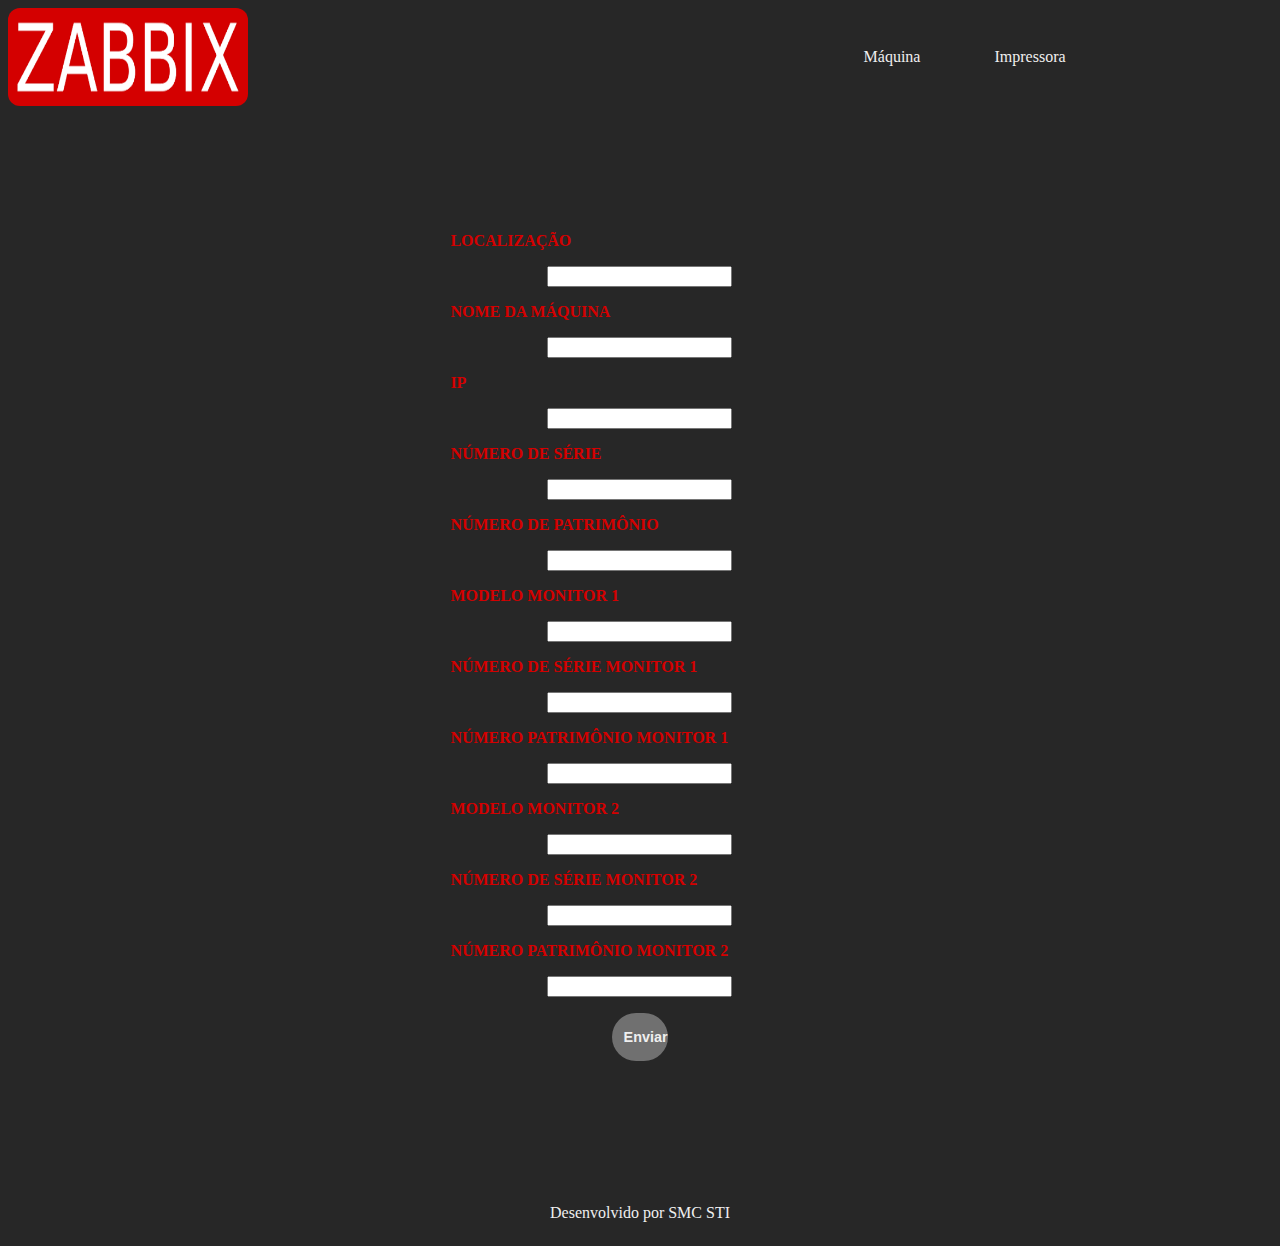
<file: templates/index.html>
<!DOCTYPE html>
<html lang="en">
<head>
    <meta charset="UTF-8">
    <meta name="viewport" content="width=device-width, initial-scale=1.0">
    <link rel="stylesheet" href="/templates/style.css">
        <title>Zabbix</title>
</head>
<header>
    <img src="/img/logoZabbix.png" alt="..." class="logoZabbix">
<div class="menu">
    <a href="">Máquina</a>
    <a href="/templates/impressora.html">Impressora</a>
</div>
</header>
<body>
    <section class="container">
        <form class="form" method="POST" action="{{ url_for('submit_form') }}" >

            <label for="location" class="label">LOCALIZAÇÃO</label>
            <input type="text" name="location" id="location">

            <label for="machine_name" class="label">NOME DA MÁQUINA</label>
            <input type="text" name="machine_name" id="machine_name">

            <label for="ip" class="label">IP</label>
            <input type="text" name="ip" id="ip">

            <label for="serial_number" class="label">NÚMERO DE SÉRIE</label>
            <input type="text" name="serial_number" id="serial_number">

            <label for="asset_number" class="label">NÚMERO DE PATRIMÔNIO</label>
            <input type="text" name="asset_number" id="asset_number">

            <label for="monitor1_model" class="label">MODELO MONITOR 1</label>
            <input type="text" name="monitor1_model" id="monitor1_model">

            <label for="monitor1_serial" class="label">NÚMERO DE SÉRIE MONITOR 1</label>
            <input type="text" name="monitor1_serial" id="monitor1_serial">

            <label for="monitor1_asset" class="label">NÚMERO PATRIMÔNIO MONITOR 1</label>
            <input type="text" name="monitor1_asset" id="monitor1_asset">

            <label for="monitor2_model" class="label">MODELO MONITOR 2</label>
            <input type="text" name="monitor2_model" id="monitor2_model">

            <label for="monitor2_serial" class="label">NÚMERO DE SÉRIE MONITOR 2</label>
            <input type="text" name="monitor2_serial" id="monitor2_serial">

            <label for="monitor2_asset" class="label">NÚMERO PATRIMÔNIO MONITOR 2</label>
            <input type="text" name="monitor2_asset" id="monitor2_asset">

            <button class="submit" type="submit">Enviar</button> <!-- Substituído o input pelo botão -->
            
        </form>
    </section>
    
</body>

<footer>
    <p>Desenvolvido por SMC STI</p>
</footer>
</html>
</file>
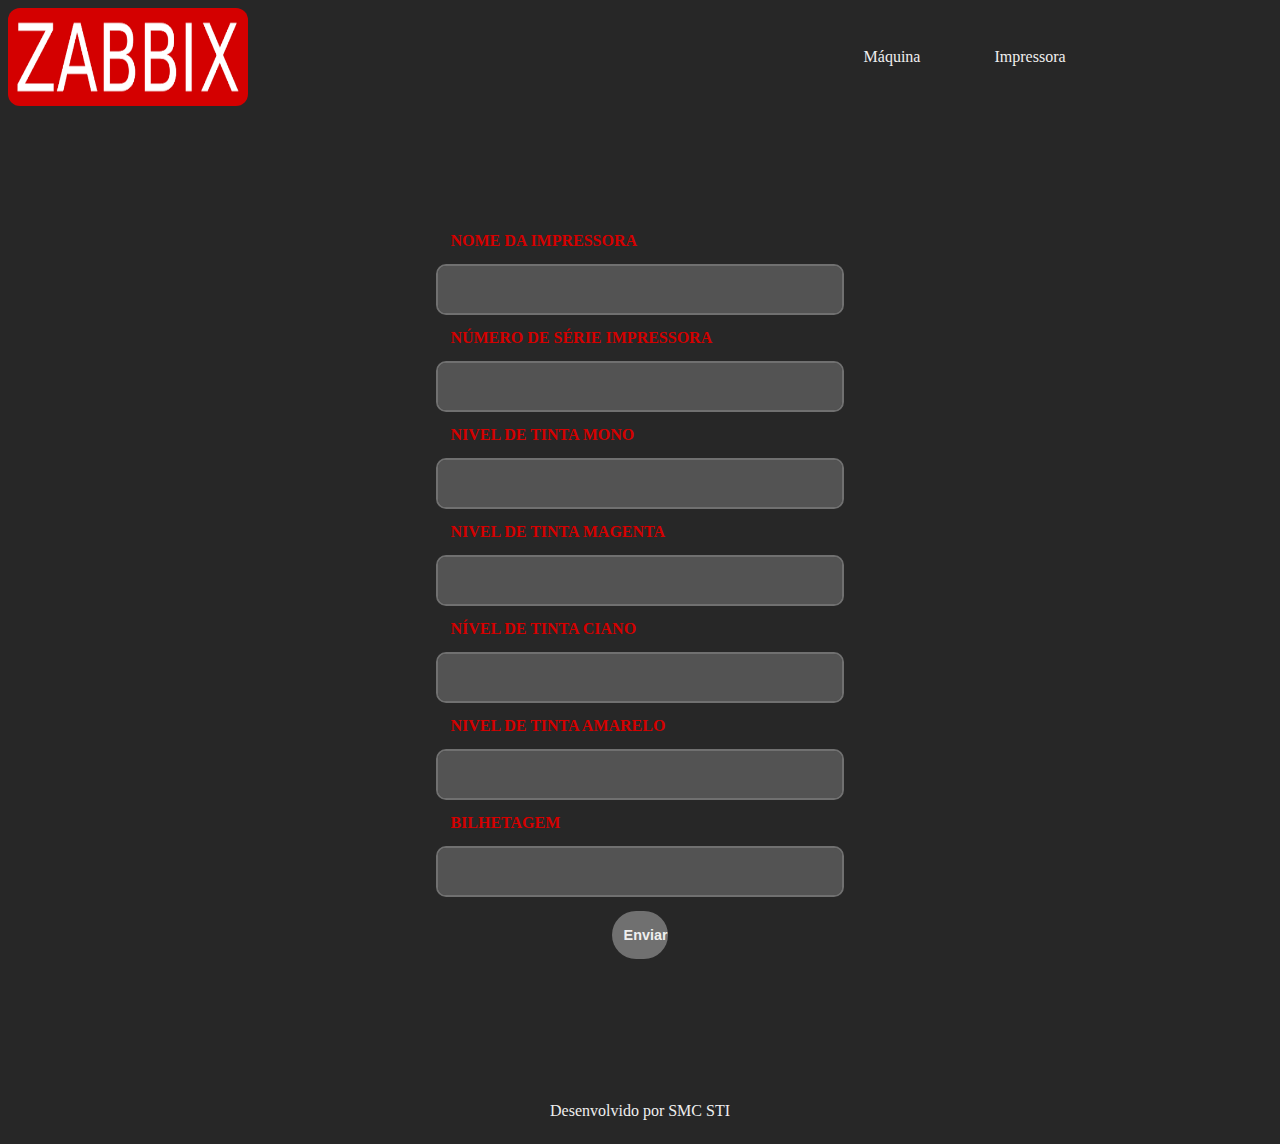
<file: templates/impressora.html>
<!DOCTYPE html>
<html lang="en">
<head>
    <meta charset="UTF-8">
    <meta name="viewport" content="width=device-width, initial-scale=1.0">
    <link rel="stylesheet" href="/templates/style.css">
        <title>Impressora</title>
</head>
<header>
    <img src="/img/logoZabbix.png" alt="..." class="logoZabbix">
<div class="menu">
    <a href="/templates/index.html">Máquina</a>
    <a href="">Impressora</a>
</div>
</header>
<body>
    <section class="container">
        <form class="form">



            <label for="Nome" class="label">NOME DA IMPRESSORA</label>
            <input type="Nome" name="password" id="Nome"></span>
            <label for="Nome" class="label">NÚMERO DE SÉRIE IMPRESSORA</label>
            <input type="Nome" name="password" id="Nome"></span>
            <label for="Nome" class="label">NIVEL DE TINTA MONO</label>
            <input type="Nome" name="password" id="Nome"></span>
            <label for="Nome" class="label">NIVEL DE TINTA MAGENTA</label>
            <input type="Nome" name="password" id="Nome"></span>
            <label for="Nome" class="label">NÍVEL DE TINTA CIANO</label>
            <input type="Nome" name="password" id="Nome"></span>    
            <label for="Nome" class="label">NIVEL DE TINTA AMARELO</label>
            <input type="Nome" name="password" id="Nome"></span>  
            <label for="Nome" class="label">BILHETAGEM</label>
            <input type="Nome" name="password" id="Nome"></span>  


            
            <input class="submit" type="submit" value="Enviar">
            
          </form>
    </section>
    
</body>

<footer>
    <p>Desenvolvido por SMC STI</p>
</footer>
</html>
</file>
<file: templates/style.css>
form {
    --bg-light: #efefef;
    --bg-dark: #707070;
    --clr: #d40000;
    --clr-alpha: #9c9c9c60;
    display: flex;
    flex-direction: column;
    align-items: center;
    margin-left: 35%;
    gap: 1rem;
    width: 30%;
  }
  
  .form .input-span {
    width: 100%;
    display: flex;
    flex-direction: column;
    gap: .5rem;
  }
  
  form input[type="Location"],
  form input[type="Nome"] {
    border-radius: 0.5rem;
    padding: 1rem 0.75rem;
    width: 100%;
    border: none;
    display: flex;
    align-items: center;
    gap: 0.5rem;
    background-color: var(--clr-alpha);
    outline: 2px solid var(--bg-dark);
  }
  
  form input[type="Location"]:focus,
  form input[type="Nome"]:focus {
    outline: 2px solid var(--clr);
  }
  
  .label {
    align-self: flex-start;
    color: var(--clr);
    font-weight: 600;
  }
  
  form .submit {
    padding: 1rem 0.75rem;
    width: 15%;
    display: flex;
    align-items: center;
    gap: 0.5rem;
    border-radius: 3rem;
    background-color: var(--bg-dark);
    color: var(--bg-light);
    border: none;
    cursor: pointer;
    transition: all 300ms;
    font-weight: 600;
    font-size: .9rem;
    
  }
  
  form .submit:hover {
    background-color: var(--clr);
    color: var(--bg-dark);
  }
  
  .span {
    text-decoration: none;
    color: var(--bg-dark);
  }
  
  .span a {
    color: var(--clr);
  }

  .container{
    display: flex;
    width: 100%;
    height: 100%;
    margin-top: 10%;
  }
  body{
    background-color: rgb(39, 39, 39);
  }



  .logoZabbix{
    border-radius: 12px;
    width: 240px;
  }

  footer{
    margin-top: 10%;
    display: flex;
    justify-content: center;
    color: #efefef;
  }

  header{
    display: flex;
    flex-direction: row;
  }

  .menu{
    margin-left: 40%;
    padding: 40px;

  }

  a{
    text-decoration: none;
    color: #efefef;
    margin-left: 70px;
  }
</file>
